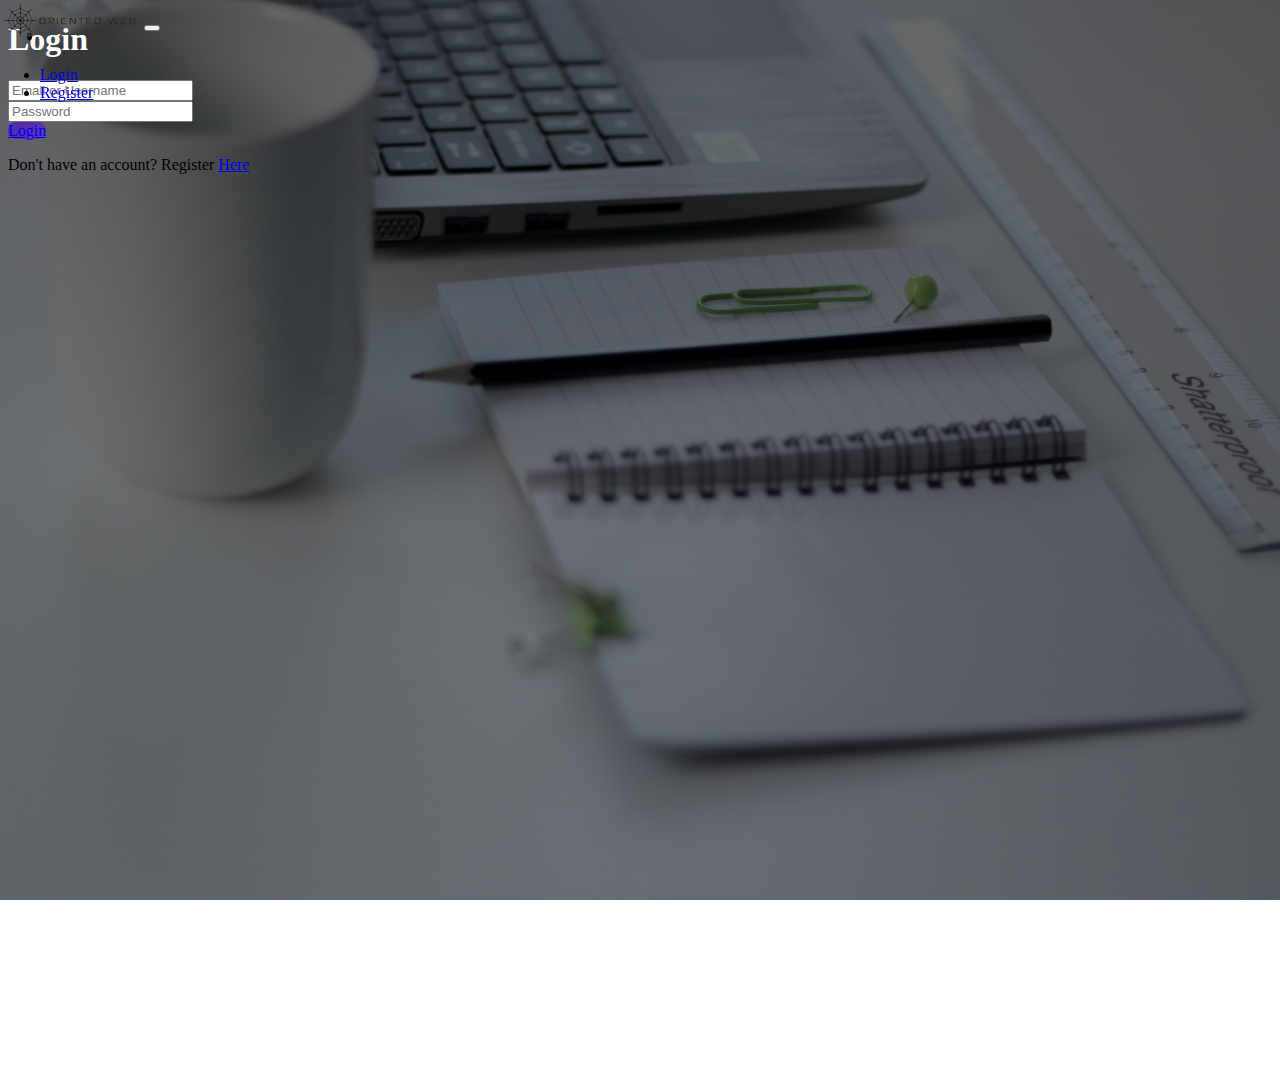
<file: index.html>
<!DOCTYPE html>
<html lang="en">
<head>
    <meta charset="UTF-8">
    <meta http-equiv="X-UA-Compatible" content="IE=edge">
    <meta name="viewport" content="width=device-width, initial-scale=1.0">
    <title>Oriented Web - Login</title>
    <link rel="stylesheet" href="https://cdn.jsdelivr.net/npm/bootstrap@4.6.0/dist/css/bootstrap.min.css" integrity="sha384-B0vP5xmATw1+K9KRQjQERJvTumQW0nPEzvF6L/Z6nronJ3oUOFUFpCjEUQouq2+l" crossorigin="anonymous">   
    <link rel="stylesheet" href="css/style.css"> 
    <style>
       
    </style>
</head>
<body class="background">
    <header>
        <nav class="navbar navbar-expand-lg navbar-light bg-light">
            <a class="navbar-brand" href="#"><img src="images/logo.png" alt=""></a>
            <button class="navbar-toggler" type="button" data-toggle="collapse" data-target="#navbarSupportedContent" aria-controls="navbarSupportedContent" aria-expanded="false" aria-label="Toggle navigation">
              <span class="navbar-toggler-icon"></span>
            </button>
          
            <div class="collapse navbar-collapse" id="navbarSupportedContent">
              <ul class="navbar-nav ml-auto">
                <li class="nav-item active">
                  <a class="nav-link" href="index.html">Login</a>
                </li>
                <li class="nav-item">
                  <a class="nav-link" href="register.html">Register</a>
                </li>
                
              </ul>
            </div>
          </nav>
    </header>
    <div>
        <div class="container-fluid form">
            <div class="row justify-content-center">
                <div class="col-6 text-center p-5">
                    <h1 class="page-title">Login</h1>
                </div>
            </div>
            <div class="row justify-content-center">
                <div class="card col-lg-4 col-md-6 col-sm-8 p-5 m-2 text-center">
                    <form>
                        <div class="mb-3">
                        <input type="email" class="form-control" placeholder="Email or Username" id="exampleInputEmail1" aria-describedby="emailHelp">
                        </div>
                        <div class="mb-3">
                        <input type="password" class="form-control" placeholder="Password" id="exampleInputPassword1">
                        </div>
                        
                        <a href="home.html" type="submit" class="btn btn-primary" id="btn-login">Login</a>
                        <p class="mt-4">Don't have an account? Register <a href="register.html"> Here</a></p>
                    </form>
                </div>
            </div>
        
            
        </div>
    </div>

    <script src="https://code.jquery.com/jquery-3.5.1.slim.min.js" integrity="sha384-DfXdz2htPH0lsSSs5nCTpuj/zy4C+OGpamoFVy38MVBnE+IbbVYUew+OrCXaRkfj" crossorigin="anonymous"></script>
    <script src="https://cdn.jsdelivr.net/npm/bootstrap@4.6.0/dist/js/bootstrap.bundle.min.js" integrity="sha384-Piv4xVNRyMGpqkS2by6br4gNJ7DXjqk09RmUpJ8jgGtD7zP9yug3goQfGII0yAns" crossorigin="anonymous"></script>
</body>
</html>
</file>
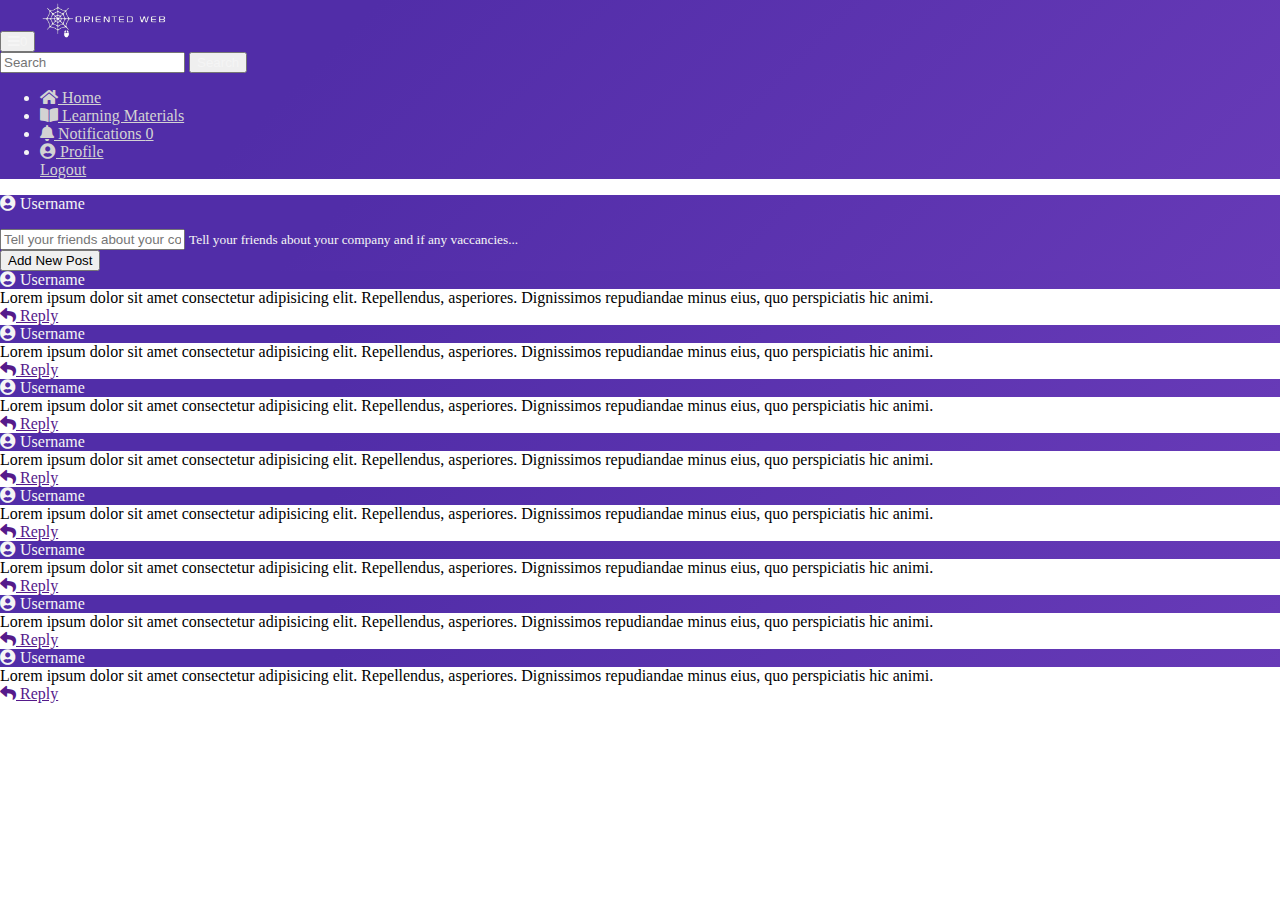
<file: home.html>
<!DOCTYPE html>
<html lang="en">
<head>
    <meta charset="UTF-8">
    <meta http-equiv="X-UA-Compatible" content="IE=edge">
    <meta name="viewport" content="width=device-width, initial-scale=1.0">
    <title>Oriented Web</title>
    <link rel="stylesheet" href="https://cdn.jsdelivr.net/npm/bootstrap@4.6.0/dist/css/bootstrap.min.css" integrity="sha384-B0vP5xmATw1+K9KRQjQERJvTumQW0nPEzvF6L/Z6nronJ3oUOFUFpCjEUQouq2+l" crossorigin="anonymous">   
    <link rel="stylesheet" href="css/home.css">
    <link rel="stylesheet" href="css/all.min.css">
    <link rel="stylesheet" href="css/fontawesome.min.css">
</head>
<body>
    <header>
        <nav class="navbar navbar-expand-lg">
            <button class="navbar-toggler" type="button" data-toggle="collapse" data-target="#navbarSupportedContent" aria-controls="navbarSupportedContent" aria-expanded="false" aria-label="Toggle navigation">
                <span class=""><i class="fas fa-bars"></i><span class="badge badge-warning ml-2">0</span></span>
                </button>
            <a class="navbar-brand" href="home.html"><img src="images/logo-inverted.png" alt=""></a>
            
            <div class="mx-auto">
                <form class="form-inline my-2 my-lg-0">
                    <input class="form-control mr-sm-2" type="search" placeholder="Search" aria-label="Search">
                    <button class="btn btn-outline-light my-2 my-sm-0" type="submit">Search</button>
                </form>
            </div>
            <div class="ml-auto items">
                <div class="collapse navbar-collapse ml-auto" id="navbarSupportedContent">
                    <ul class="navbar-nav">
                        <li class="nav-item">
                        <a class="nav-link" href="#"><i class="fas fa-home"></i> Home</a>
                        </li>
                        <li class="nav-item">
                        <a class="nav-link" href="#"><i class="fas fa-book-open"></i> Learning Materials</a>
                        </li>
                        <li class="nav-item">
                            <a class="nav-link" href="#"><i class="fas fa-bell"></i> Notifications <span class="badge badge-warning">0</span></a>
                            </li>
                            <li class="nav-item dropdown">
                                <a class="nav-link dropdown-toggle" href="#" id="navbarDropdown" role="button" data-toggle="dropdown" aria-haspopup="true" aria-expanded="false">
                                    <i class="fas fa-user-circle"></i> Profile
                                </a>
                                <div class="dropdown-menu" aria-labelledby="navbarDropdown">
                                  <a class="dropdown-item" href="index.html">Logout</a>
                                  
                                </div>
                              </li>
                    </ul>
                </div>
            </div>
            
          </nav>
          <div class="new-post">

            <div class="row justify-content-center">
                <div class="col-lg-7 col-md-6 col-sm-8 p-4">
                    <!-- <p>Tell your friends about your company and if any vaccancies...</p> -->
                    <form>
                        <p><i class="fas fa-user-circle"></i> Username</p>
                        <div class="form-group">
                          <!-- <label for="exampleInputEmail1">Add New Post</label> -->
                          <input type="email" class="form-control" id="exampleInputEmail1" aria-describedby="emailHelp" placeholder="Tell your friends about your company and if any vaccancies...">
                          <small id="emailHelp" class="form-text text-white">Tell your friends about your company and if any vaccancies...</small>
                        </div>
                        <div class="text-right">
                        <button type="submit" class="btn btn-success">Add New Post</button>
                    </div>
                      </form>
                </div>
            </div>

            <div class="p-3 text-center">
            
            </div>
          </div>
    </header>
    <div>
        <div class="row justify-content-center">
            <div class="col-lg-6 col-md-8 col-sm-10">
                <div class="card m-3">
                    <div class="card-header">
                        <i class="fas fa-user-circle"></i> Username
                    </div>
                    <div class="card-body">
                        Lorem ipsum dolor sit amet consectetur adipisicing elit. Repellendus, asperiores. Dignissimos repudiandae minus eius, quo perspiciatis hic animi.
                    </div>
                    <div class="card-footer text-right">
                        <!-- <a href="" class="btn btn-outline-primary"><i class="far fa-star"></i> Like</a>

                        <a href="" class="btn btn-outline-warning"><i class="fas fa-comment-dots"></i> Comment</a>

                        <a href="" class="btn btn-outline-danger"> <i class="far fa-bookmark"></i> Save</a> -->

                        <a href="" class="btn btn-info justify-content-end"> <i class="fas fa-reply"></i> Reply</a>
                    </div>
                </div>


                <!-- ##################################-->

                <div class="card m-3">
                    <div class="card-header">
                        <i class="fas fa-user-circle"></i> Username
                    </div>
                    <div class="card-body">
                        Lorem ipsum dolor sit amet consectetur adipisicing elit. Repellendus, asperiores. Dignissimos repudiandae minus eius, quo perspiciatis hic animi.
                    </div>
                    <div class="card-footer text-right">
                        <a href="" class="btn btn-info justify-content-end"> <i class="fas fa-reply"></i> Reply</a>
                    </div>
                </div>

                <div class="card m-3">
                    <div class="card-header">
                        <i class="fas fa-user-circle"></i> Username
                    </div>
                    <div class="card-body">
                        Lorem ipsum dolor sit amet consectetur adipisicing elit. Repellendus, asperiores. Dignissimos repudiandae minus eius, quo perspiciatis hic animi.
                    </div>
                    <div class="card-footer text-right">
                        <a href="" class="btn btn-info justify-content-end"> <i class="fas fa-reply"></i> Reply</a>
                    </div>
                </div>

                <div class="card m-3">
                    <div class="card-header">
                        <i class="fas fa-user-circle"></i> Username
                    </div>
                    <div class="card-body">
                        Lorem ipsum dolor sit amet consectetur adipisicing elit. Repellendus, asperiores. Dignissimos repudiandae minus eius, quo perspiciatis hic animi.
                    </div>
                    <div class="card-footer text-right">
                        <a href="" class="btn btn-info justify-content-end"> <i class="fas fa-reply"></i> Reply</a>
                    </div>
                </div>

                <div class="card m-3">
                    <div class="card-header">
                        <i class="fas fa-user-circle"></i> Username
                    </div>
                    <div class="card-body">
                        Lorem ipsum dolor sit amet consectetur adipisicing elit. Repellendus, asperiores. Dignissimos repudiandae minus eius, quo perspiciatis hic animi.
                    </div>
                    <div class="card-footer text-right">
                        <a href="" class="btn btn-info justify-content-end"> <i class="fas fa-reply"></i> Reply</a>
                    </div>
                </div>

                <div class="card m-3">
                    <div class="card-header">
                        <i class="fas fa-user-circle"></i> Username
                    </div>
                    <div class="card-body">
                        Lorem ipsum dolor sit amet consectetur adipisicing elit. Repellendus, asperiores. Dignissimos repudiandae minus eius, quo perspiciatis hic animi.
                    </div>
                    <div class="card-footer text-right">
                        <a href="" class="btn btn-info justify-content-end"> <i class="fas fa-reply"></i> Reply</a>
                    </div>
                </div>

                <div class="card m-3">
                    <div class="card-header">
                        <i class="fas fa-user-circle"></i> Username
                    </div>
                    <div class="card-body">
                        Lorem ipsum dolor sit amet consectetur adipisicing elit. Repellendus, asperiores. Dignissimos repudiandae minus eius, quo perspiciatis hic animi.
                    </div>
                    <div class="card-footer text-right">
                        <a href="" class="btn btn-info justify-content-end"> <i class="fas fa-reply"></i> Reply</a>
                    </div>
                </div>

                <div class="card m-3">
                    <div class="card-header">
                        <i class="fas fa-user-circle"></i> Username
                    </div>
                    <div class="card-body">
                        Lorem ipsum dolor sit amet consectetur adipisicing elit. Repellendus, asperiores. Dignissimos repudiandae minus eius, quo perspiciatis hic animi.
                    </div>
                    <div class="card-footer text-right">
                        <a href="" class="btn btn-info justify-content-end"> <i class="fas fa-reply"></i> Reply</a>
                    </div>
                </div>

                <!-- ################################# -->

                
            </div>
        </div>
    </div>

    <script src="https://code.jquery.com/jquery-3.5.1.slim.min.js" integrity="sha384-DfXdz2htPH0lsSSs5nCTpuj/zy4C+OGpamoFVy38MVBnE+IbbVYUew+OrCXaRkfj" crossorigin="anonymous"></script>
    <script src="https://cdn.jsdelivr.net/npm/bootstrap@4.6.0/dist/js/bootstrap.bundle.min.js" integrity="sha384-Piv4xVNRyMGpqkS2by6br4gNJ7DXjqk09RmUpJ8jgGtD7zP9yug3goQfGII0yAns" crossorigin="anonymous"></script>
</body>
</html>
</file>
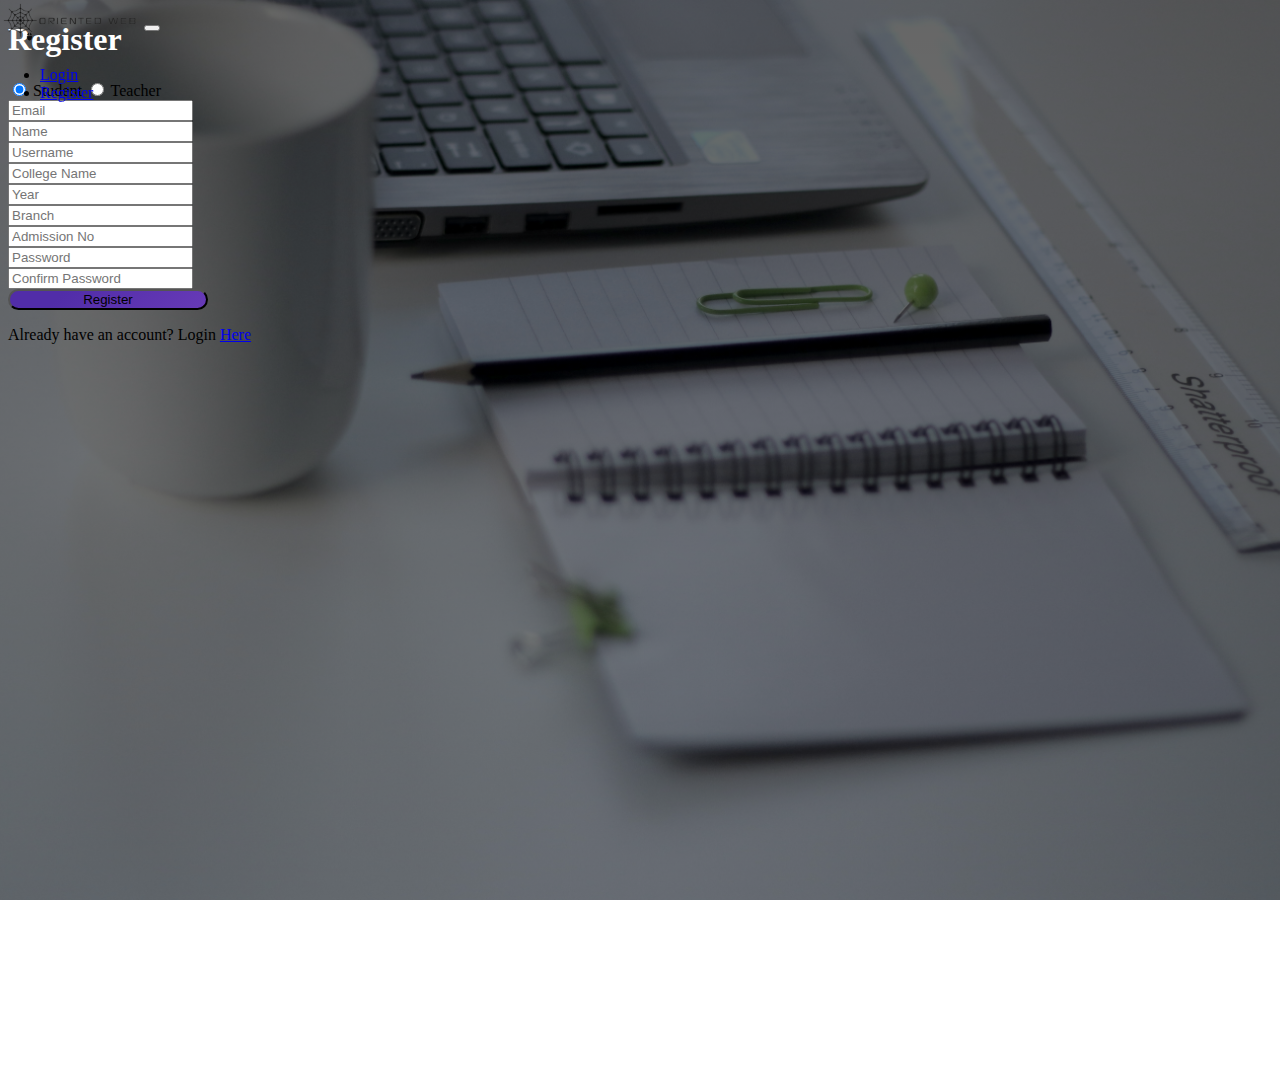
<file: register.html>
<!DOCTYPE html>
<html lang="en">
<head>
    <meta charset="UTF-8">
    <meta http-equiv="X-UA-Compatible" content="IE=edge">
    <meta name="viewport" content="width=device-width, initial-scale=1.0">
    <title>Oriented Web - Register</title>
    <link rel="stylesheet" href="https://cdn.jsdelivr.net/npm/bootstrap@4.6.0/dist/css/bootstrap.min.css" integrity="sha384-B0vP5xmATw1+K9KRQjQERJvTumQW0nPEzvF6L/Z6nronJ3oUOFUFpCjEUQouq2+l" crossorigin="anonymous">   
    <link rel="stylesheet" href="css/style.css"> 
    <style>
       
    </style>
</head>
<body class="background">
    <header>
        <nav class="navbar navbar-expand-lg navbar-light bg-light">
            <a class="navbar-brand" href="#"><img src="images/logo.png" alt=""></a>
            <button class="navbar-toggler" type="button" data-toggle="collapse" data-target="#navbarSupportedContent" aria-controls="navbarSupportedContent" aria-expanded="false" aria-label="Toggle navigation">
              <span class="navbar-toggler-icon"></span>
            </button>
          
            <div class="collapse navbar-collapse" id="navbarSupportedContent">
              <ul class="navbar-nav ml-auto">
                <li class="nav-item active">
                  <a class="nav-link" href="index.html">Login</a>
                </li>
                <li class="nav-item">
                  <a class="nav-link" href="register.html">Register</a>
                </li>
                </ul>
    </header>
    <div>
        <div class="container-fluid form">
            <div class="row justify-content-center">
                <div class="col-6 text-center p-5">
                    <h1 class="page-title">Register</h1>
                </div>
            </div>
            <div class="row justify-content-center">
                <div class="card col-lg-4 col-md-6 col-sm-8 p-5 m-2 text-center">

                    <form>
                        <div class="form-check mb-4">
                            <input class="form-check-input" type="radio" name="exampleRadios" id="student" value="option1" onclick="display_student_form();" checked>
                            <label class="form-check-label mr-2" for="exampleRadios1">
                            Student
                            </label>
                        
                            <span class="ml-3">
                            <input class="form-check-input" type="radio" name="exampleRadios" id="teacher" value="option1" onclick="display_teacher_form();">
                            <label class="form-check-label" for="exampleRadios1">
                            Teacher
                            </label>
                            </span>
                        </div>

                        <div id="student-form">

                            <div class="mb-3">
                                <input type="text" class="form-control" placeholder="Email" id="student-email">
                                </div>
                            <div class="mb-3">
                            <input type="email" class="form-control" placeholder="Name" id="student-name" aria-describedby="emailHelp">
                            </div>
                            <div class="mb-3">
                                <input type="text" class="form-control" placeholder="Username" id="student-username">
                                </div>
                            <div class="mb-3">
                            <input type="text" class="form-control" placeholder="College Name" id="student-collegeName">
                            </div>
                            <div class="mb-3">
                                <input type="text" class="form-control" placeholder="Year" id="student-year" aria-describedby="emailHelp">
                            </div>
                            <div class="mb-3">
                                <input type="text" class="form-control" placeholder="Branch" id="student-branch">
                            </div>
                            <div class="mb-3">
                                <input type="text" class="form-control" placeholder="Admission No" id="student-admissionNo" aria-describedby="emailHelp">
                            </div>
                            
                            <div class="mb-3">
                            <input type="password" class="form-control" placeholder="Password" id="student-password" aria-describedby="emailHelp">
                            </div>
                            <div class="mb-3">
                            <input type="text" class="form-control" placeholder="Confirm Password" id="student-confirmPassword">
                            </div>
                            
                            <button type="submit" class="btn btn-primary" id="btn-register">Register</button>

                        </div>
                    

                        <div id="teacher-form">

                            <div class="mb-3">
                            <input type="text" class="form-control" placeholder="Name" id="teacher_name" aria-describedby="emailHelp">
                            </div>
                            
                            <div class="mb-3">
                            <input type="text" class="form-control" placeholder="College Name" id="teacher_collegeName">
                            </div>
                            <div class="mb-3">
                                <input type="text" class="form-control" placeholder="Specified Subjects" id="teacher_specified-subjects" aria-describedby="emailHelp">
                            </div>
                            <div class="mb-3">
                                <input type="text" class="form-control" placeholder="Phonen Number" id="teacher_phonenumber">
                            </div>
                            
                            <button type="submit" class="btn btn-primary" id="btn-register">Register</button>
                        
                        </div>

                        

                        <p class="mt-4">Already have an account? Login <a href="index.html"> Here</a></p>
                    </form>
                    
                </div>
            </div>
        
            
        </div>
    </div>

    <script src="js/script.js"></script>

    <script src="https://code.jquery.com/jquery-3.5.1.slim.min.js" integrity="sha384-DfXdz2htPH0lsSSs5nCTpuj/zy4C+OGpamoFVy38MVBnE+IbbVYUew+OrCXaRkfj" crossorigin="anonymous"></script>
    <script src="https://cdn.jsdelivr.net/npm/bootstrap@4.6.0/dist/js/bootstrap.bundle.min.js" integrity="sha384-Piv4xVNRyMGpqkS2by6br4gNJ7DXjqk09RmUpJ8jgGtD7zP9yug3goQfGII0yAns" crossorigin="anonymous"></script>
</body>
</html>
</file>
<file: css/style.css>
.background{
    background-image: linear-gradient(rgba(0,0,0,0.6), rgba(0,0,0,.5)), url('images/background3.jpg');
    background-size: cover;
    background-position: center;
    background-repeat: no-repeat;
    height: 100vh;
    overflow-x: hidden;
    overflow-y: scroll;
    background-attachment: fixed;
    padding-bottom: 150px;
}

.page-title{
    color: white;
}

#btn-login, #btn-register{
    background-color: #512DA8;
    background-image: linear-gradient(315deg, #673AB7 0%, #512DA8 74%);
    border-radius: 150px;
    transition: 0.5s;
    width: 200px;
}

#btn-login, #btn-register:hover{
    transform: scale(1.05);
    transition: 0.5s;
}
.form{
    margin-bottom: 150px;
}

nav{
    position: fixed;
    top: 0;
    left: 0;
}
.navbar-brand img{
    width: 140px;
    vertical-align: middle;
    color: white;
}

.form::after{
    content: " ";
    display: block;
    height: 100px;
}
</file>
<file: css/home.css>
html, body{
    box-sizing: border-box;
    margin: 0;
    padding: 0;
    overflow-x: hidden;
}

nav{
    background-color: white;
    background-image: linear-gradient(315deg, #673AB7 0%, #512DA8 74%);
    position: relative;
    color: whitesmoke;
}


.navbar-brand{
    /* position: absolute; */
}

.navbar-brand img{
    width: 130px;
}

nav li a{
    color: lightgray;
    transition: 0.5s;
}

nav a:hover{
    transform: scale(1.2);
    color: whitesmoke;
    transition: 0.5s;
    margin: 0px 10px;
}


.items{
    /* position: absolute; */
    right: 0;
    margin-right: 50px;
}
nav button{
    color: whitesmoke;
}

.new-post{
    background-color: white;
    background-image: linear-gradient(315deg, #673AB7 0%, #512DA8 74%);
    position: relative;
    color: whitesmoke;
}

.card-header{
    background-color: white;
    background-image: linear-gradient(315deg, #673AB7 0%, #512DA8 74%);
    color: whitesmoke;
}

.card-footer{
    background-color: white;
}
</file>
